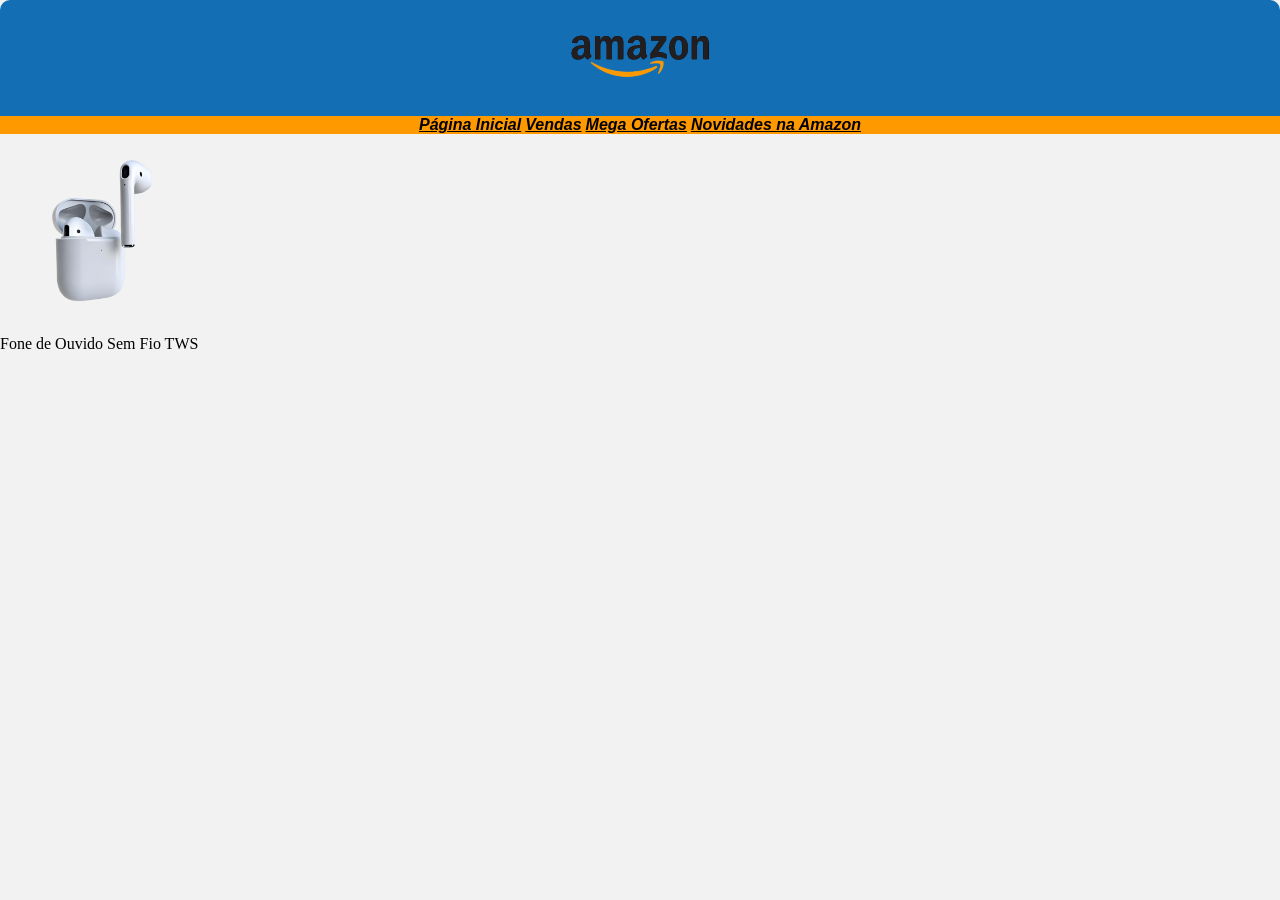
<file: index.html>
<!DOCTYPE html>
<html lang="pt-br">
<head>
    <meta charset="UTF-8">
    <meta name="viewport" content="width=device-width, initial-scale=1.0">
    <link rel="stylesheet" href="style.css">
    <title>Amazon</title>
</head>
<body>
    <main>
    <header>
        <img src="./imagens/Logo Amazon.png" alt="">
    <nav class="Navegacao">
        <a href="index.html">Página Inicial</a>
        <a href="Vendas.html">Vendas</a>
        <a href="MegaOfertas.html">Mega Ofertas</a>
        <a href="Novidades.html">Novidades na Amazon</a>
    </nav>
    </header>

    <section class="Fones">
        <article id="Artigo">
            <img src="./imagens/Fones de Ouvido.png" alt="Fones de Ouvido">
            <figcaption>Fone de Ouvido Sem Fio TWS</figcaption>
        </article>
    </section>
</main>
</body>
</html>
</file>
<file: style.css>
*{
    margin: 0%;
    padding: 0%;
    box-sizing: border-box;
}

body{
    background-color: #f2f2f2;
}

header{
    background-color: #146eb4;
    height: 131px;
    text-align: center;
    border-radius: 10px;
}

img{
    width: 200px;
}

.Navegacao{
    text-align: center;
    background-color: #ff9900;
}
h1{
    background-color: #ff9900;
    color: #ffffff;
    text-align: center;
}

a{
    color: black;
    font-weight: bold;
    font-style: italic;
    text-align: center;
    font-family: 'Trebuchet MS', 'Lucida Sans Unicode', 'Lucida Grande', 'Lucida Sans', Arial, sans-serif;
}
</file>
